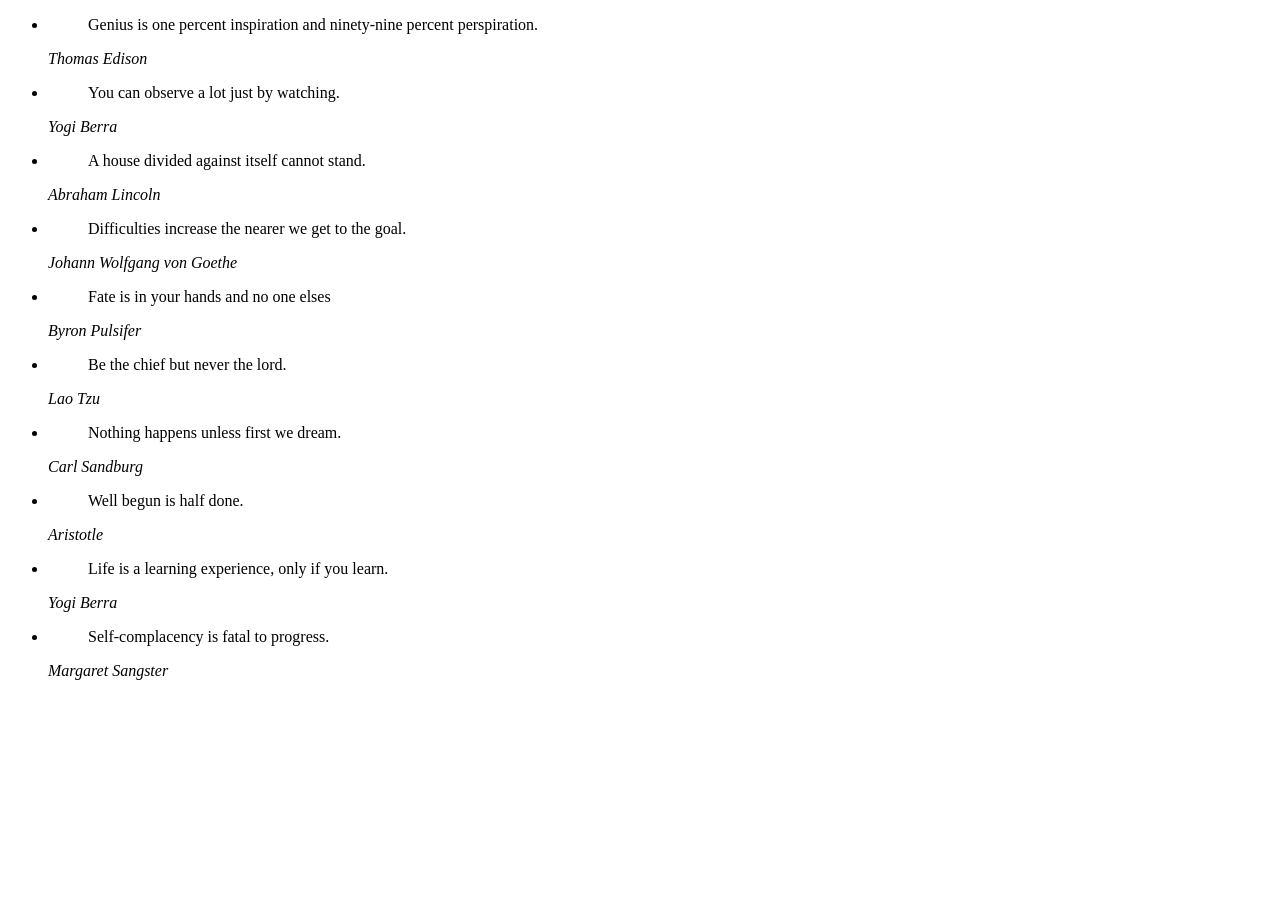
<file: block-BJaaiq/code/index.html>
<!DOCTYPE html>
<html lang="en">
<head>
  <meta charset="UTF-8">
  <meta http-equiv="X-UA-Compatible" content="IE=edge">
  <meta name="viewport" content="width=device-width, initial-scale=1.0">
  <title>Scroll</title>
</head>
<body>
  <ul>
   <!-- <li>
     <blockquote>
      Genius is one percent inspiration and ninety-nine percent perspiration.
     </blockquote>
     <cite>
      Thomas Edison
     </cite>
   </li>
   <li>
    <blockquote>
      You can observe a lot just by watching.
    </blockquote>
    <cite>
      Yogi Berra
    </cite>
  </li> -->
  </ul>
  <script src="./index.js"></script>
  <script src="./quotes.js"></script>
</body>
</html>
</file>
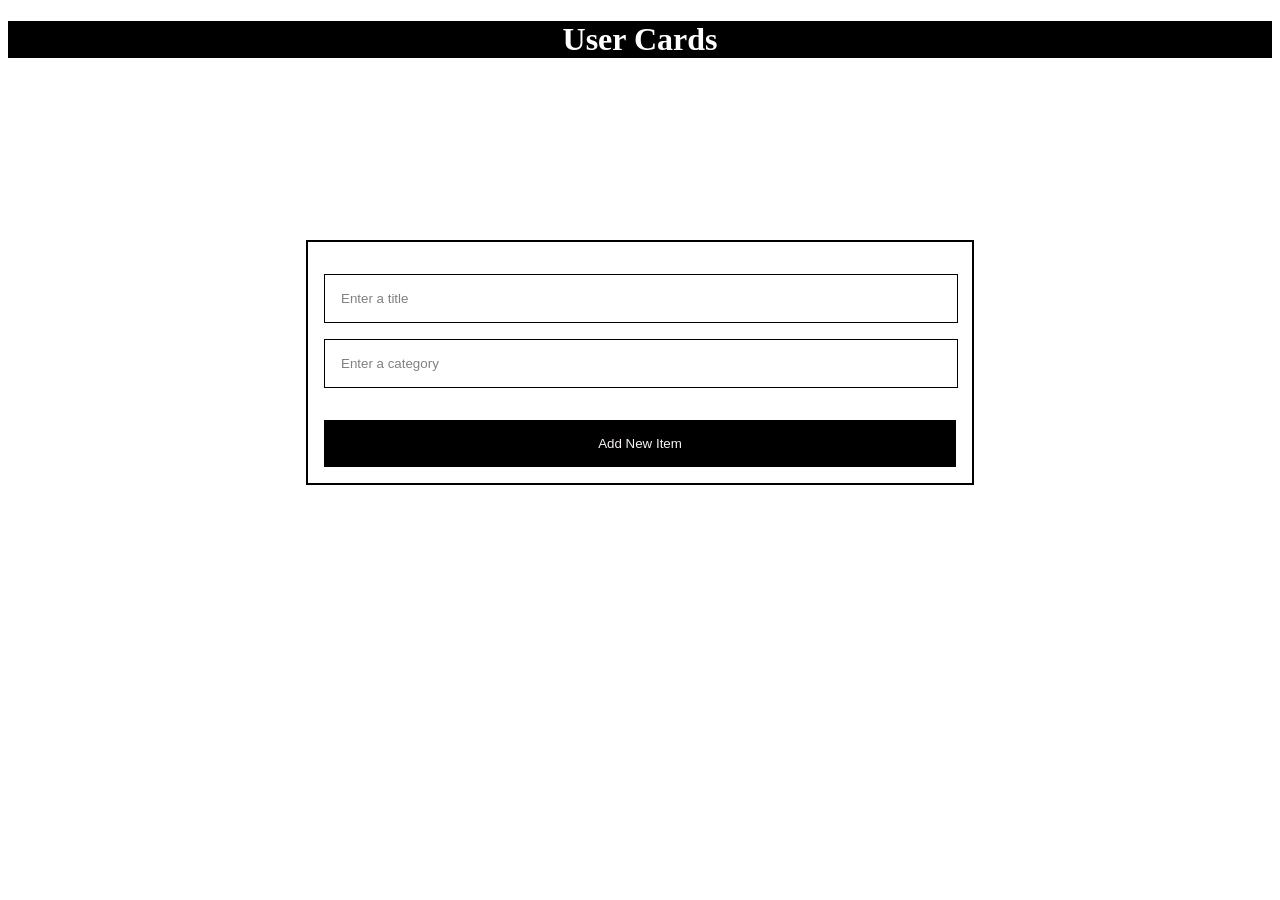
<file: block-BJaair/code/index.html>
<!DOCTYPE html>
<html lang="en">

<head>
  <meta charset="UTF-8">
  <meta http-equiv="X-UA-Compatible" content="IE=edge">
  <meta name="viewport" content="width=device-width, initial-scale=1.0">
  <title>Cards Edit</title>
  <link rel="stylesheet" href="./style.css">
</head>

<body>
  <header>
    <h1>User Cards</h1>
  </header>
  <ul>
    <!-- <li>
      <p>Daily Needs</p>
      <h2>Get banana from the next shop</h2>
    </li>
    <li>
      <p>Daily Needs</p>
      <h2>Get banana from the next shop</h2>
    </li>
    <li>
      <p>Daily Needs</p>
      <h2>Get banana from the next shop</h2>
    </li>
    <li>
      <p>Daily Needs</p>
      <h2>Get banana from the next shop</h2>
    </li>
    <li>
      <p>Daily Needs</p>
      <h2>Get banana from the next shop</h2>
    </li>
    <li>
      <p>Daily Needs</p>
      <h2>Get banana from the next shop</h2>
    </li> -->
  </ul>
  <div class="add__card">
    <form>
      <input type="text" name="title" placeholder="Enter a title">
      <input type="text" name="category" placeholder="Enter a category">
      <button type="submit">Add New Item</button>
      <form>
  </div>
  <script src="./index.js"></script>
</body>

</html>
</file>
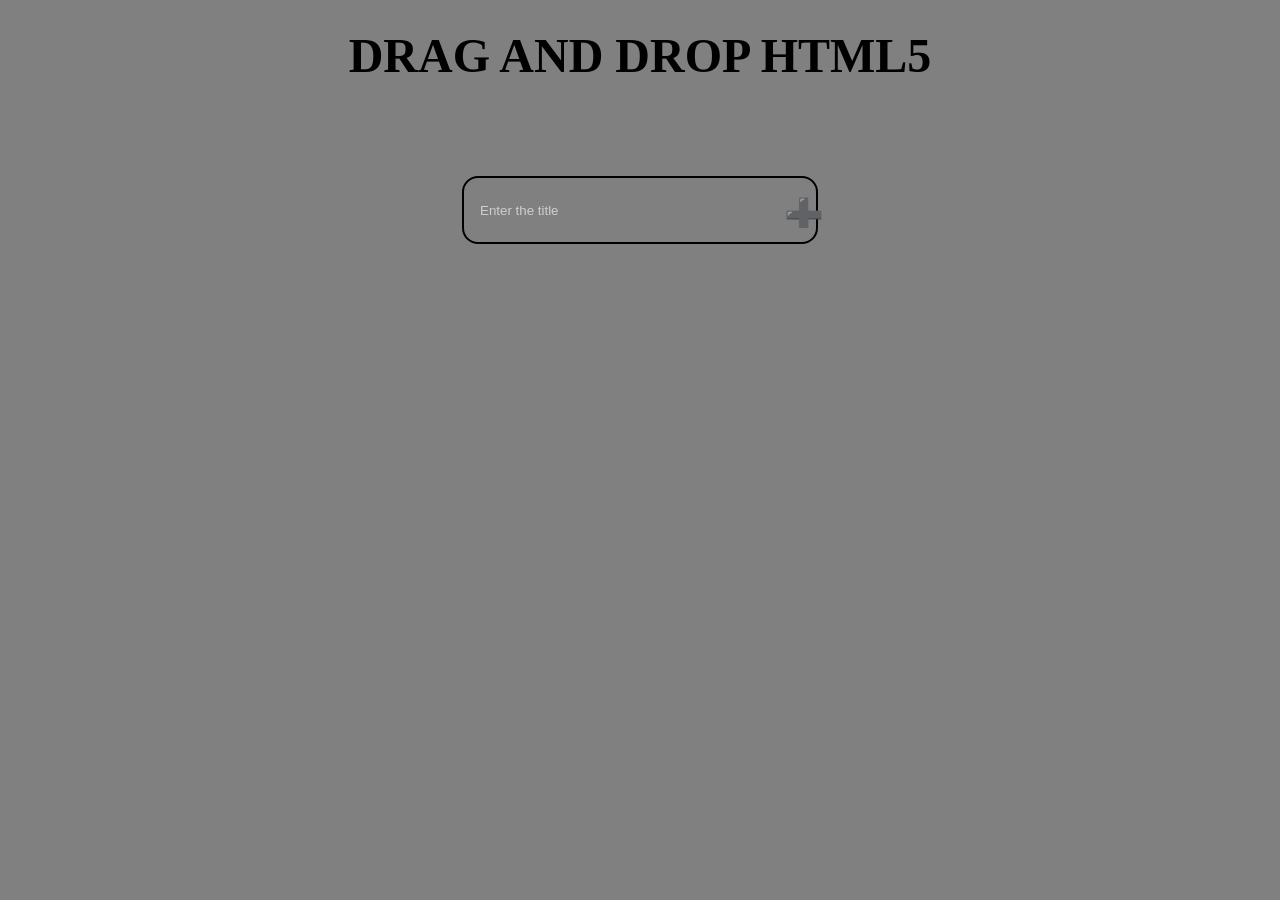
<file: block-BJaait/code/index.html>
<!DOCTYPE html>
<html lang="en">
<head>
  <meta charset="UTF-8">
  <meta http-equiv="X-UA-Compatible" content="IE=edge">
  <meta name="viewport" content="width=device-width, initial-scale=1.0">
  <title>Drag and Drop</title>
  <link rel="stylesheet" href="./style.css">
</head>
<body>
  <header>
    <h1>DRAG AND DROP HTML5</h1>
  </header>
        <section>
            <form id="form">
                <fieldset class="fieldset">
                    <input type="text" id="title" placeholder="Enter the title">
                    <input type="submit" class="button" value="➕">
                </fieldset>
            </form>
            <div class="div">
                <ul class="display container"></ul>
            </div>
        </section>
  
  <script src="./index.js"></script>
</body>
</html>
</file>
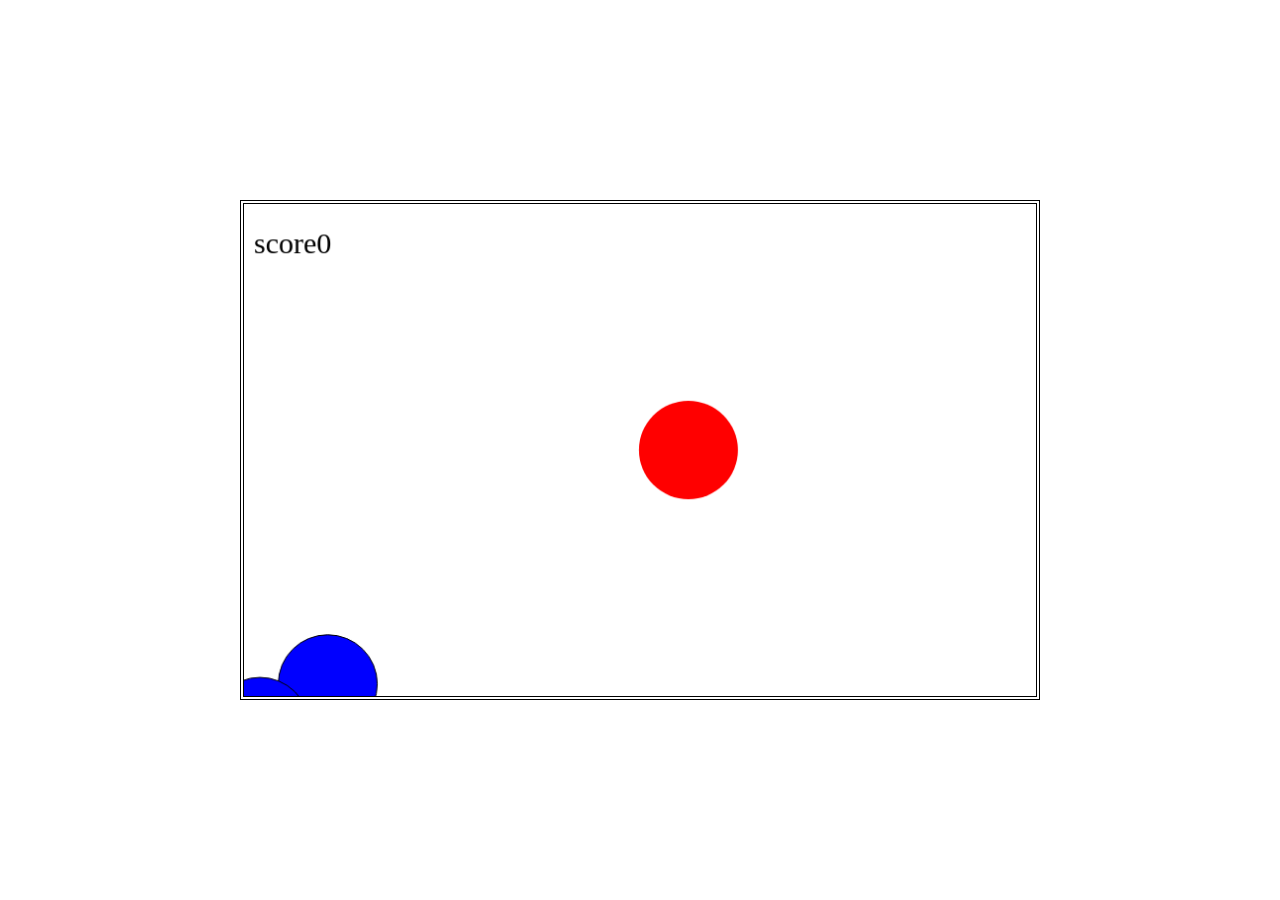
<file: block-BJaaiw/code/index.html>
<!DOCTYPE html>
<html lang="en">
<head>
  <meta charset="UTF-8">
  <meta http-equiv="X-UA-Compatible" content="IE=edge">
  <meta name="viewport" content="width=device-width, initial-scale=1.0">
  <title>2D Breakout Game</title>
  <link rel="stylesheet" href="./style.css">
</head>
<body>
  <canvas id="canvas1"></canvas>
  <script src="./index.js"></script>
</body>
</html>
</file>
<file: block-BJaair/code/style.css>
header {
  text-align: center;
  background-color: black;
  color: white;
}
li{
  list-style: none;
  border: 2px solid black;
  width: 15rem;
  text-align: center;
 margin: 1rem;
}

ul {
  display: flex;
  justify-content: space-between;
  align-items: center;
  flex-wrap: wrap;
}

.add__card {
  width: 50%;
    margin: 0 auto;
    margin-top: 10rem;
    border: 2px solid black;
    padding: 1rem 1rem;

}

input {
  width: 95%;
    margin-top: 1rem;
    padding: 1rem 1rem;
    border: 1px solid black;
}
::placeholder { 
  color: gray;
  opacity: 1; 
}
button{
  padding: 1rem;
    text-align: center;
    width: 100%;
    margin-top: 2rem;
    outline: none;
    border: none;
    background-color: black;
    color: rgb(248, 242, 245);
}
</file>
<file: block-BJaait/code/style.css>
/* http://meyerweb.com/eric/tools/css/reset/ 
   v2.0 | 20110126
   License: none (public domain)
*/

html, body, div, span, applet, object, iframe,
h1, h2, h3, h4, h5, h6, p, blockquote, pre,
a, abbr, acronym, address, big, cite, code,
del, dfn, em, img, ins, kbd, q, s, samp,
small, strike, strong, sub, sup, tt, var,
b, u, i, center,
dl, dt, dd, ol, ul, li,
fieldset, form, label, legend,
table, caption, tbody, tfoot, thead, tr, th, td,
article, aside, canvas, details, embed, 
figure, figcaption, footer, header, hgroup, 
menu, nav, output, ruby, section, summary,
time, mark, audio, video {
    margin: 0;
    padding: 0;
    border: 0;
    font-size: 100%;
    font: inherit;
    vertical-align: baseline;
}
/* HTML5 display-role reset for older browsers */
article, aside, details, figcaption, figure, 
footer, header, hgroup, menu, nav, section {
    display: block;
}
body {
    line-height: 1;
}
ol, ul {
    list-style: none;
}
blockquote, q {
    quotes: none;
}
blockquote:before, blockquote:after,
q:before, q:after {
    content: '';
    content: none;
}
table {
    border-collapse: collapse;
    border-spacing: 0;
}
/* custum css */

body {
    background-color: gray;
}

h1 {
  font-size: 3rem;
  margin-top: 2rem;
  font-weight: 900;
  text-align: center;
}

#form {
    width: 50%;
    margin: 5rem auto;
}


input {
    width: 50%;
    margin: 1rem auto;
    display: block;
    height: 2rem;
    padding: 1rem;
    background: none;
    border: none;
    border: 2px solid black;
    border-radius: 1rem;
    color: black;
    position: relative;
} 

input::placeholder {
    color: #cecece;
}
.button {
    border: none;
    font-size: 2rem;
    outline: none;
    position: absolute;
    margin-left: 28rem;
    margin-top: -5rem;
    width: fit-content;
    height: 3rem;
}

.container {
    width: 40%;
    margin: 0 auto;
}
.draggable {
    width: 50%;
    margin: 2rem auto;
    font-size: 1.5rem;
    padding: 1rem;
    display: flex;
    border: 1px solid white;
    justify-content: space-between;
    align-items: center;
    background-color: white;
}
.dragMe {
    display: none;
}
.draggable:hover .dragMe {
    display: block;
}
</file>
<file: block-BJaaiw/code/style.css>
* {
  margin: 0;
  padding: 0;
  box-sizing: border-box;
}
body {
  width: 100vw;
  height: 100vh;
  display: flex;
  justify-content: center;
  align-items: center;
}
#canvas1 {
  width: 800px;
  height: 500px;
  border: 4px double black;
}
</file>
